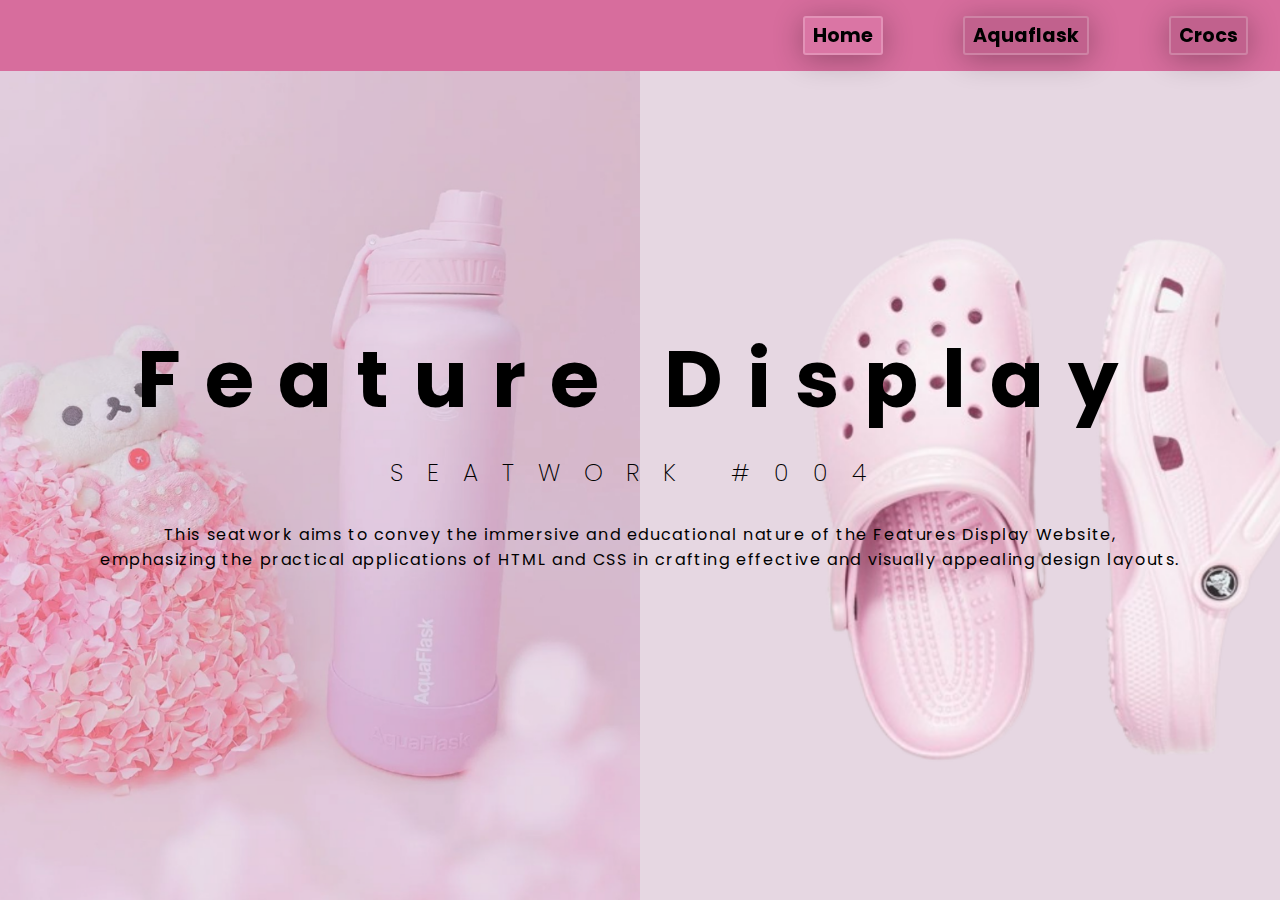
<file: index.html>
<!DOCTYPE html>
<html lang="en">
  <head>
    <meta charset="UTF-8" />
    <meta name="viewport" content="width=device-width, initial-scale=1.0" />
    <title>WD-seatwork4</title>

    <link rel="stylesheet" href="./assets/css/style.css" />
  </head>

  <body>
    <div class="container">
      <div class="header">
        <a class="btn active">Home</a>
        <a href="./pages/Aquaflask/index.html" class="btn">Aquaflask</a>
        <a href="./pages/Crocs/index.html" class="btn">Crocs</a>
      </div>
      <div class="content">
        <h1 class="title">Feature Display</h1>
        <h2 class="subtitle">SEATWORK #004</h2>
        <p class="description">
          This seatwork aims to convey the immersive and educational nature of
          the Features Display Website, <br />
          emphasizing the practical applications of HTML and CSS in crafting
          effective and visually appealing design layouts.
        </p>
      </div>
    </div>
  </body>
</html>
</file>
<file: assets/css/style.css>
@import url("https://fonts.googleapis.com/css2?family=Poppins:wght@100;200;300;400;500;600;700;800;900&display=swap");

* {
  margin: 0;
  padding: 0;
  box-sizing: border-box;
  font-family: "Poppins", sans-serif;
}

html,
body {
  height: 100%;
  margin: 0;
  padding: 0;
  overflow: hidden;
}

.container {
  width: 100vw;
  height: 100vh;
  display: flex;
  flex-direction: column;
  justify-content: center;
  align-items: center;
  background-image: url(../img/pinkish.png);
  background-position: center;
  background-size: cover;
  background-repeat: no-repeat;
}

.content {
  display: flex;
  flex-direction: column;
  align-items: center;
  justify-content: center;
  height: 100%;
  width: 100%;
  gap: 1rem;
  text-align: center;
  padding-bottom: 5rem;
}

.title {
  font-size: 5rem;
  letter-spacing: 1.5rem;
  color: rgb(0, 0, 0);
}

.subtitle {
  font-weight: 200;
  letter-spacing: 1.5rem;
  color: rgb(0, 0, 0);
}

.description {
  letter-spacing: 0.1rem;
  color: rgb(0, 0, 0);
  padding-top: 1rem;
}

.header {
  width: 100%;
  display: flex;
  justify-content: flex-end;
  align-items: center;
  padding: 1rem 2rem;
  gap: 5rem;
  height: fit-content;
  color: #000000;
  background-color: rgb(215, 109, 157);
}

& .btn {
  background: rgba(0, 0, 0, 0.1);
  box-shadow: 0 4px 30px rgba(0, 0, 0, 0.301);
  backdrop-filter: blur(10px);
  -webkit-backdrop-filter: blur(10px);
  font-size: 1.2rem;
  border: 2px solid rgba(255, 255, 255, 0.212);
  padding: 0.2rem 0.5rem;
  border-radius: 3px;
  font-weight: 700;
  text-decoration: none;
  color: var(--color-primary-1);
  overflow: hidden;
  transition: all 0.2s ease;

  &:hover {
    background-color: rgb(0, 0, 0);
    color: #fffffd;
    transform: translateY(-3px);
  }
  &.active {
    background: rgba(222, 126, 172, 0.479);
  }
}
</file>
